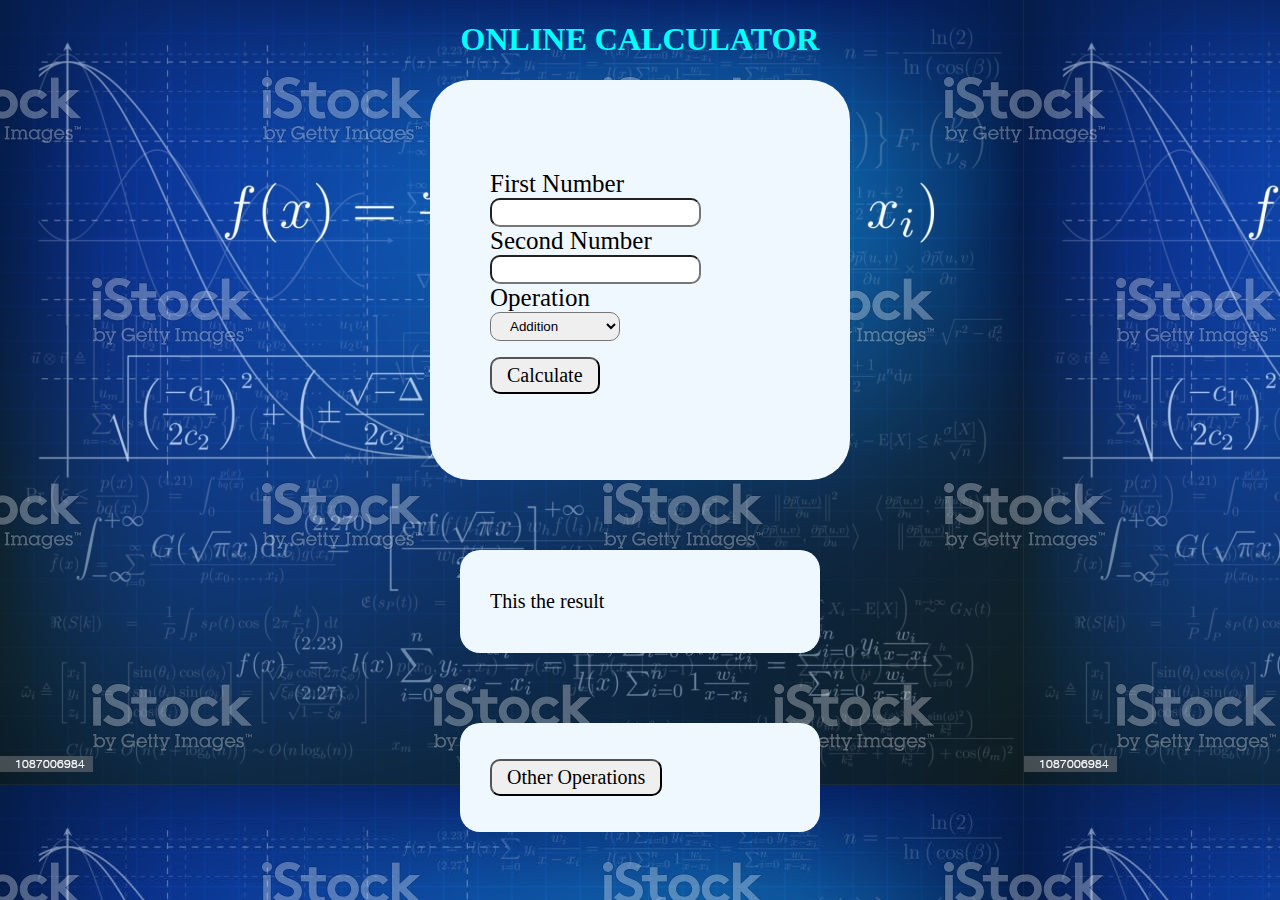
<file: index.html>
<!DOCTYPE html>
<html lang="en">
<head>
    <link rel="stylesheet" href="calc.css"
    <meta charset="UTF-8">
    <meta http-equiv="X-UA-Compatible" content="IE=edge">
    <meta name="viewport" content="width=device-width, initial-scale=1.0">
    <title>Online calculator</title>
</head>
<body>
    <h1>ONLINE CALCULATOR</h1>
    <div  id="calc">
        <div>
        <label>First Number</label><input type="number" name="fname" id="first">
        </div>
        
        <div>
            
                <label>Second Number</label><input type="number" name="sname" id="second">
            </div>
        
            <div>
                <label>Operation</label>
                <select id="operation">
                <option value="+">Addition</option>
                <option value="-">Substraction</option>
                <option value="/">Division</option>
                <option value="*">Multiplication</option>
                </select>
            </div>
        
            <div id="co">
               
            <p><button onclick="calculate()">Calculate</button></p>
            </div>

             
            
    </div>

    <div id="ca">
        <p id="cu">This the result</p>
        <p id="answer"></p>
        

    </div>
    <div id="ca">
        <p><a href="ca.html" title="ca">
            <button>Other Operations</button></p>
    </div>
    <script src="calc.js"></script>


</body>
</html>
</file>
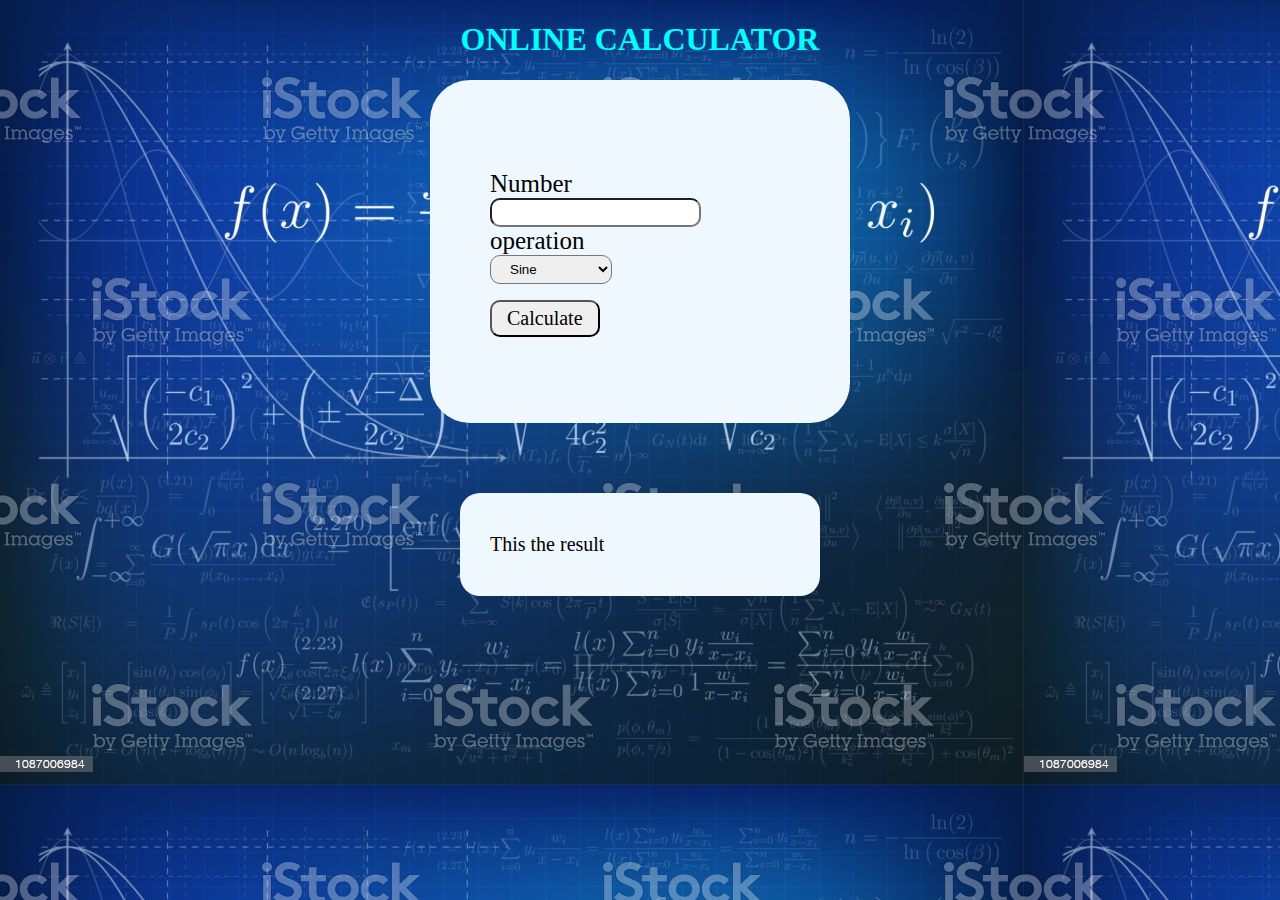
<file: ca.html>
<!DOCTYPE html>
<html lang="en">
<head>
    <link rel="stylesheet" href="calc.css"
    <meta charset="UTF-8">
    <meta http-equiv="X-UA-Compatible" content="IE=edge">
    <meta name="viewport" content="width=device-width, initial-scale=1.0">
    <title>Online calculator</title>
</head>
<body>
    <h1>ONLINE CALCULATOR</h1>
    <div  id="calc">
        <div>
        <label>Number</label><input type="number" name="name" id="first">
        </div>
        
        
        
            <div>
                <label>operation</label>
                <select id="operation">
                <option value="sin">Sine</option>
                <option value="cos">Cosine</option>
                <option value="tan">Tangent</option>
                <option value="sq">Square</option>
                <option value="sqrt">Square root</option>
                <option value="ln">ln</option>
                
                </select>
            </div>
            <div id="co">
            <p><button onclick="calculate()">Calculate</button></p>
            </div>
             
            
    </div>

    <div id="ca">
        <p id="cu">This the result</p>
        <p id="answer"></p>

    </div>
    <script src="ca.js"></script>
</body>
</html>
</file>
<file: calc.css>
#calc{
    margin: auto;
    width: 300px;
    background-color: aliceblue;
    padding-bottom: 70px;
    padding-top: 90px;
    padding-right: 60px;
    padding-left: 60px;
    border-radius: 40px;

}

#ca{
    margin: auto;
    width: 300px;
    background-color: aliceblue;
    padding-bottom: 20px;
    padding-top: 20px;
    padding-right: 30px;
    padding-left: 30px;
    border-radius: 20px;  
    margin-top: 70px;
}

h1{
text-align: center;
color: aqua;
}

label{
    font-family: Cambria, Cochin, Georgia, Times, 'Times New Roman', serif;
    display: block;
    font-size: 25px;
}

input{
    border-radius:10px ;
    padding-left:15px ;
    padding-right:15px ;
    padding-top: 5px;
    padding-bottom:5px ;
}
#operation{
    border-radius:10px ;
    padding-left:15px ;
    padding-right:15px ;
    padding-top: 5px;
    padding-bottom:5px    
}

option{
    font-size: 20px;
    font-family: Cambria, Cochin, Georgia, Times, 'Times New Roman', serif;
    color: aqua;

}

button{
    border-radius:10px ;
    padding-left:15px ;
    padding-right:15px ;
    padding-top: 5px;
    padding-bottom:5px;
    font-size: 20px;
    font-family: Cambria, Cochin, Georgia, Times, 'Times New Roman', serif;
    
}

#answer{
    font-size: 20px;
    font-family: Cambria, Cochin, Georgia, Times, 'Times New Roman', serif;
}

#cu{
    font-size: 20px;
    font-family: Cambria, Cochin, Georgia, Times, 'Times New Roman', serif;
}

body{
    background-image: url("calc.jpg");
}
</file>
